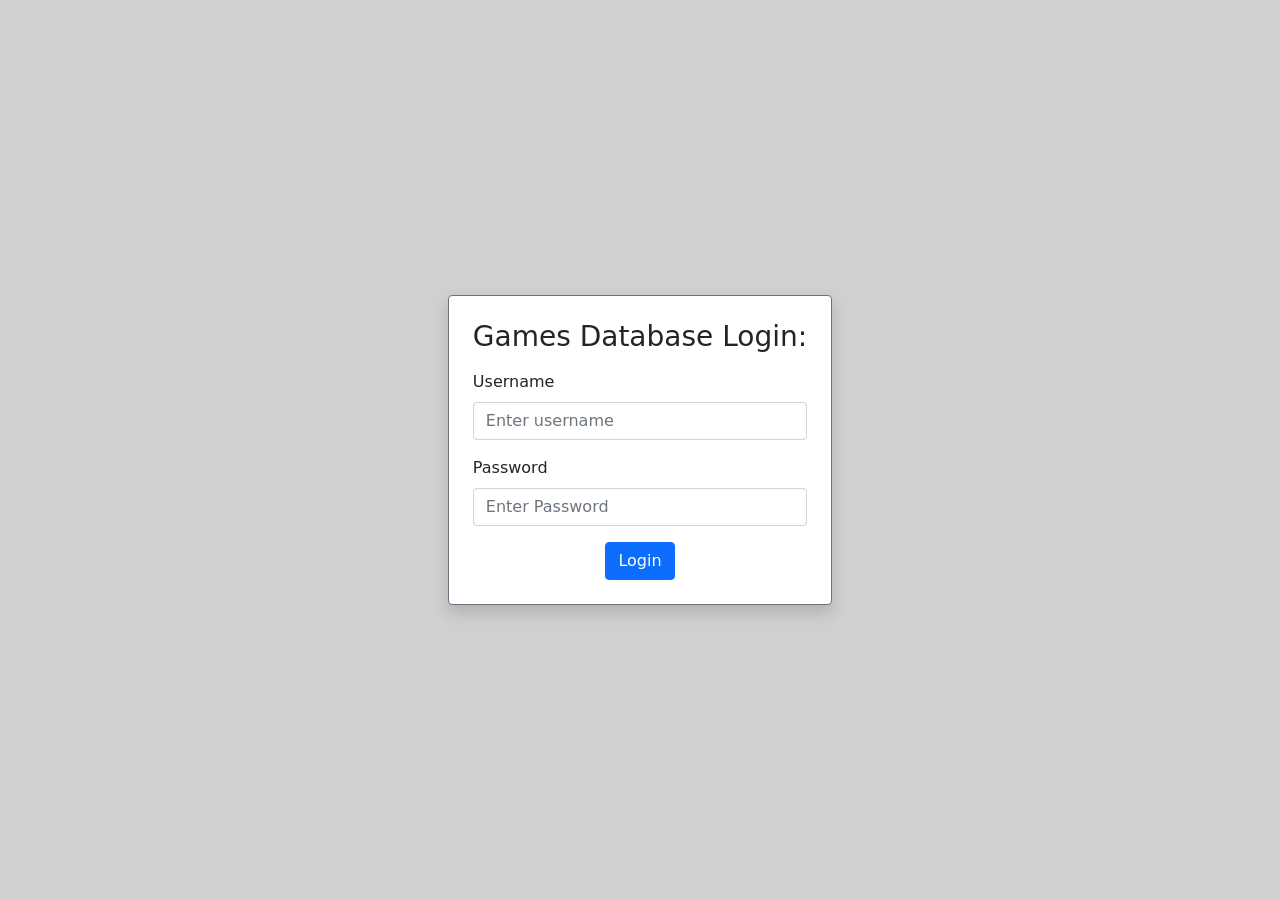
<file: index.html>
<html>
    <head>
        <link rel="stylesheet" href="css/bootstrap.min.css">
        <link rel="stylesheet" href="css/global.css">
    </head>
    <body>
        <div class="d-flex justify-content-center align-items-center" style="height:100vh; ">
          <div id="loginbox" class="shadow p-4 bg-white rounded border border-secondary" >
            
            <h3 class="mb-3 mt-0">Games Database Login:</h3>
            <div class="mb-3">
                <label for="username" class="form-label">Username</label>
                <input type="text" class="form-control" id="username" placeholder="Enter username">
            </div>
            <div class="mb-3">
                <label for="username" class="form-label">Password</label>
                <input type="password" class="form-control" id="password" placeholder="Enter Password">    
            </div>
            <div class="xd-grid text-center">
                <button class="btn btn-primary">Login</button>
            </div>
            
          </div>
        </div>
    <script src="js/bootstrap.bundle.min.js"></script>
    </body>
</html>
</file>
<file: css/global.css>
body { padding-left:20px;
padding-right:20px; 
background:#d0d0d0;
}
#loginbox { min-width:300px; }
</file>
